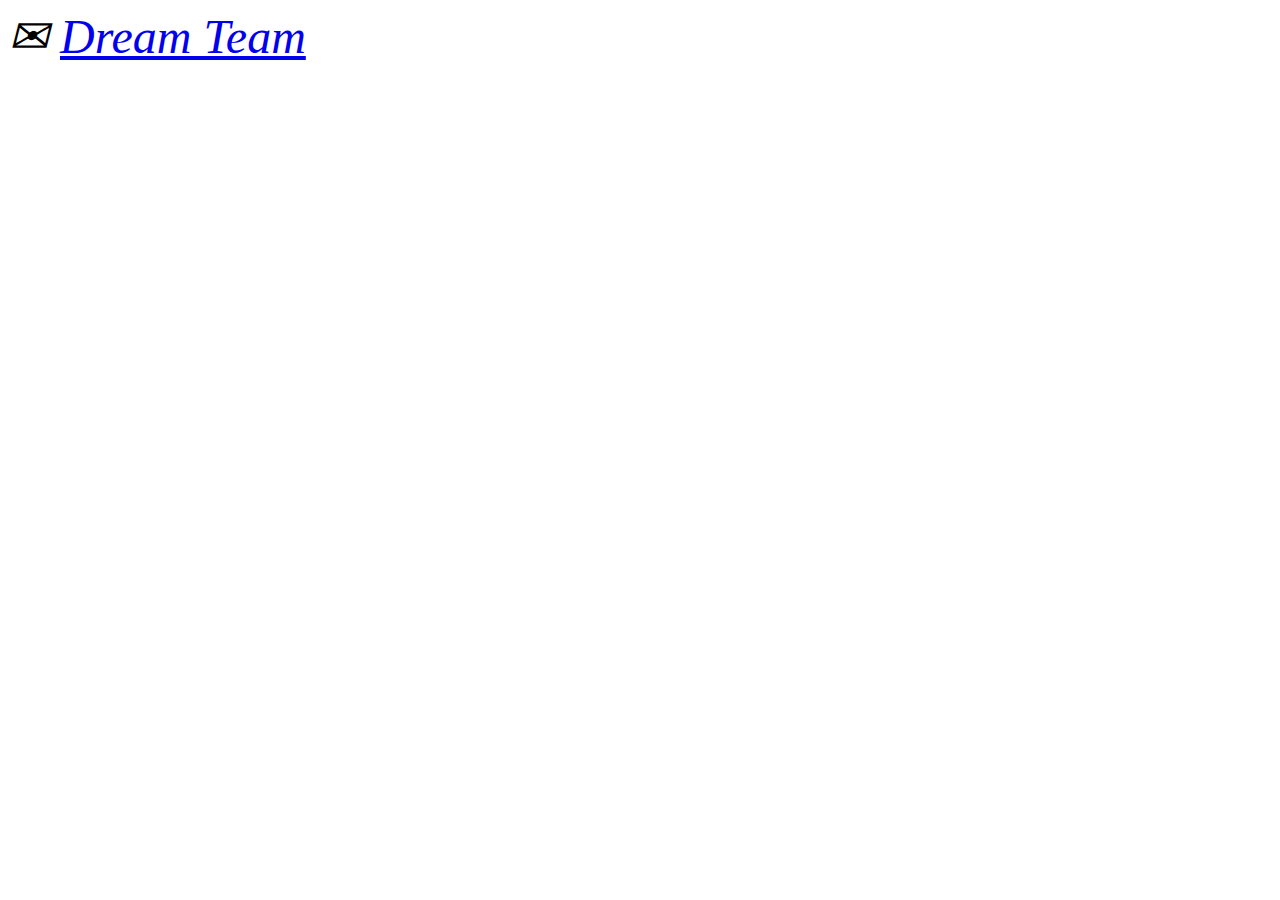
<file: contact.html>
<!DOCTYPE html>
<html>
  <head>
    <meta charset="utf-8" />
    <title>Επικοινωνία</title>
  </head>
  <body>
	<address style="font-size:300%">
		&#9993; <a href="mailto:webmaster@example.com">Dream Team</a>
	</address>
  </body> 
</html>
</file>
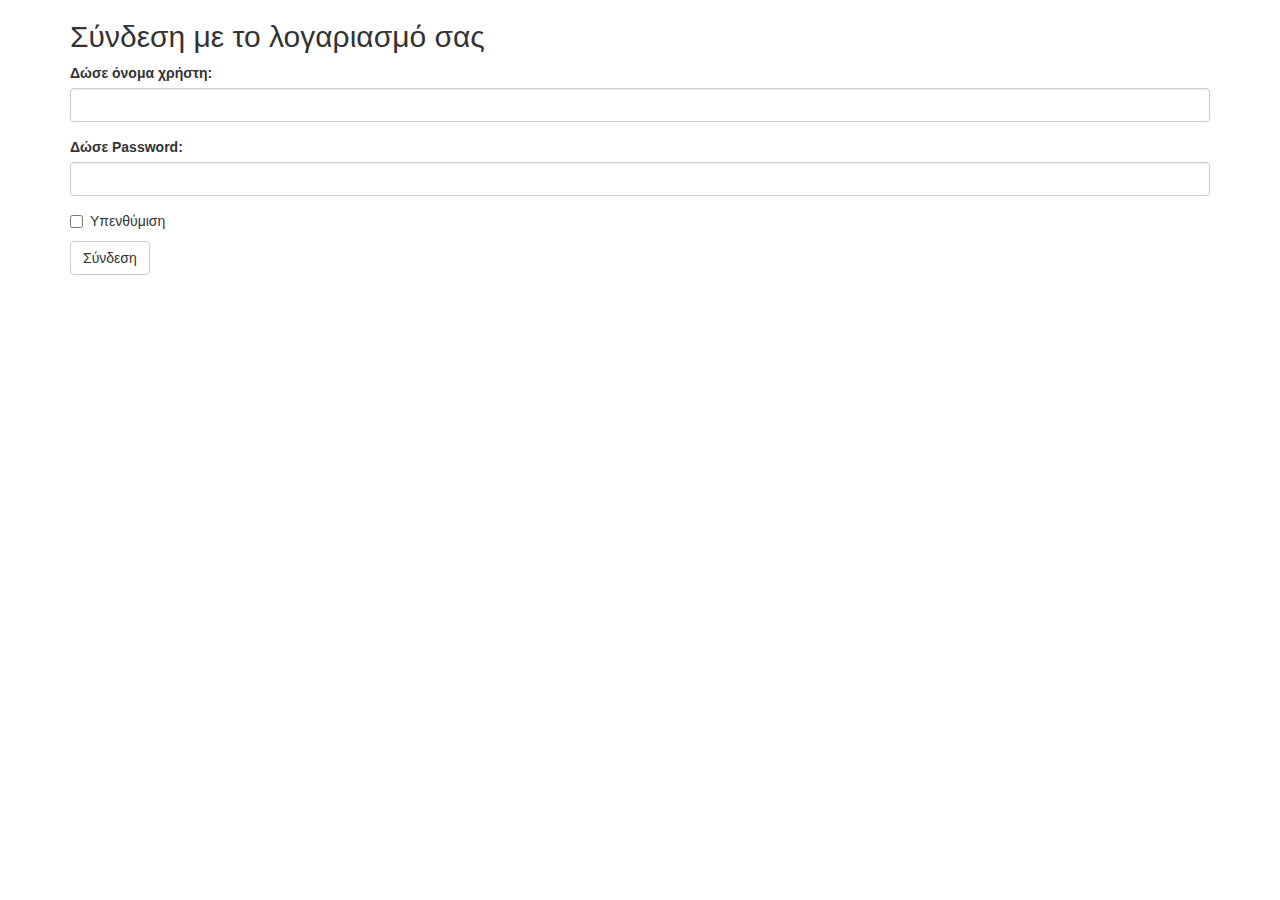
<file: login.html>
<!DOCTYPE html>
<html lang="el">
<head>
  <title>Register</title>
  <meta charset="utf-8">
  <meta name="viewport" content="width=device-width, initial-scale=1">
  <link rel="stylesheet" href="https://maxcdn.bootstrapcdn.com/bootstrap/3.3.7/css/bootstrap.min.css">
  <script src="https://ajax.googleapis.com/ajax/libs/jquery/3.1.1/jquery.min.js"></script>
  <script src="https://maxcdn.bootstrapcdn.com/bootstrap/3.3.7/js/bootstrap.min.js"></script>
</head>
<body>

<div class="container">
  <h2>Σύνδεση με το λογαριασμό σας</h2>
  <form>
    <div class="form-group">
      <label for="username">Δώσε όνομα χρήστη:</label>
      <input type="text" class="form-control" id="username" maxlength="20" placeholder=""/>
    </div>
	<div class="form-group">
      <label for="pwd">Δώσε Password:</label>
      <input type="password" class="form-control" id="pwd" placeholder=""/>
    </div>
    <div class="checkbox">
      <label><input type="checkbox">Υπενθύμιση</label>
    </div>
    <button type="submit" class="btn btn-default">Σύνδεση</button>
  </form>
</div>

</body>
</html>
</file>
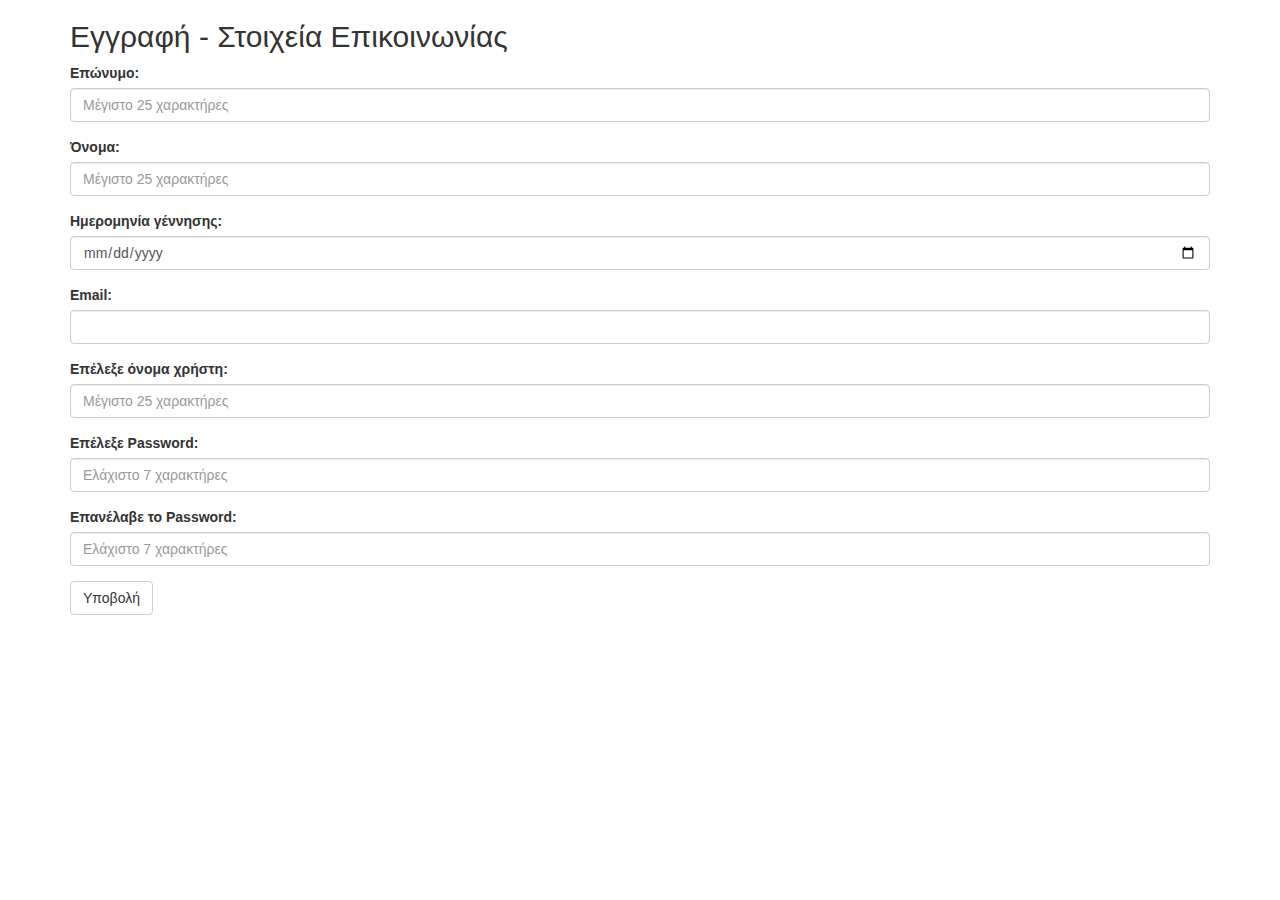
<file: register.html>
<!DOCTYPE html>
<html lang="el">
<head>
  <title>Register</title>
  <meta charset="utf-8">
  <meta name="viewport" content="width=device-width, initial-scale=1">
  <link rel="stylesheet" href="https://maxcdn.bootstrapcdn.com/bootstrap/3.3.7/css/bootstrap.min.css">
  <script src="https://ajax.googleapis.com/ajax/libs/jquery/3.1.1/jquery.min.js"></script>
  <script src="https://maxcdn.bootstrapcdn.com/bootstrap/3.3.7/js/bootstrap.min.js"></script>
</head>
<body>

<div class="container">
  <h2>Εγγραφή - Στοιχεία Επικοινωνίας</h2>
  <form>
    <div class="form-group">
      <label for="lname">Επώνυμο:</label>
      <input type="text" class="form-control" id="lname" maxlength="25" placeholder="Μέγιστο 25 χαρακτήρες"/>
    </div>
    <div class="form-group">
      <label for="fname">Όνομα:</label>
      <input type="text" class="form-control" id="fname" maxlength="25" placeholder="Μέγιστο 25 χαρακτήρες"/>
    </div>
    <div class="form-group">
      <label for="birthday">Ημερομηνία γέννησης:</label>
      <input type="date" class="form-control" id="birthday"/>
    </div>
    <div class="form-group">
      <label for="email">Email:</label>
      <input type="email" class="form-control" id="email" placeholder=""/>
    </div>
    <div class="form-group">
      <label for="username">Επέλεξε όνομα χρήστη:</label>
      <input type="text" class="form-control" id="username" maxlength="20" placeholder="Μέγιστο 25 χαρακτήρες"/>
    </div>
	<div class="form-group">
      <label for="pwd">Επέλεξε Password:</label>
      <input type="password" class="form-control" id="pwd" placeholder="Ελάχιστο 7 χαρακτήρες"/>
    </div>
    <div class="form-group">
      <label for="rpwd">Επανέλαβε το Password:</label>
      <input type="password" class="form-control" id="rpwd" placeholder="Ελάχιστο 7 χαρακτήρες"/>
    </div>
    <button type="submit" class="btn btn-default">Υποβολή</button>
  </form>
</div>

</body>
</html>
</file>
